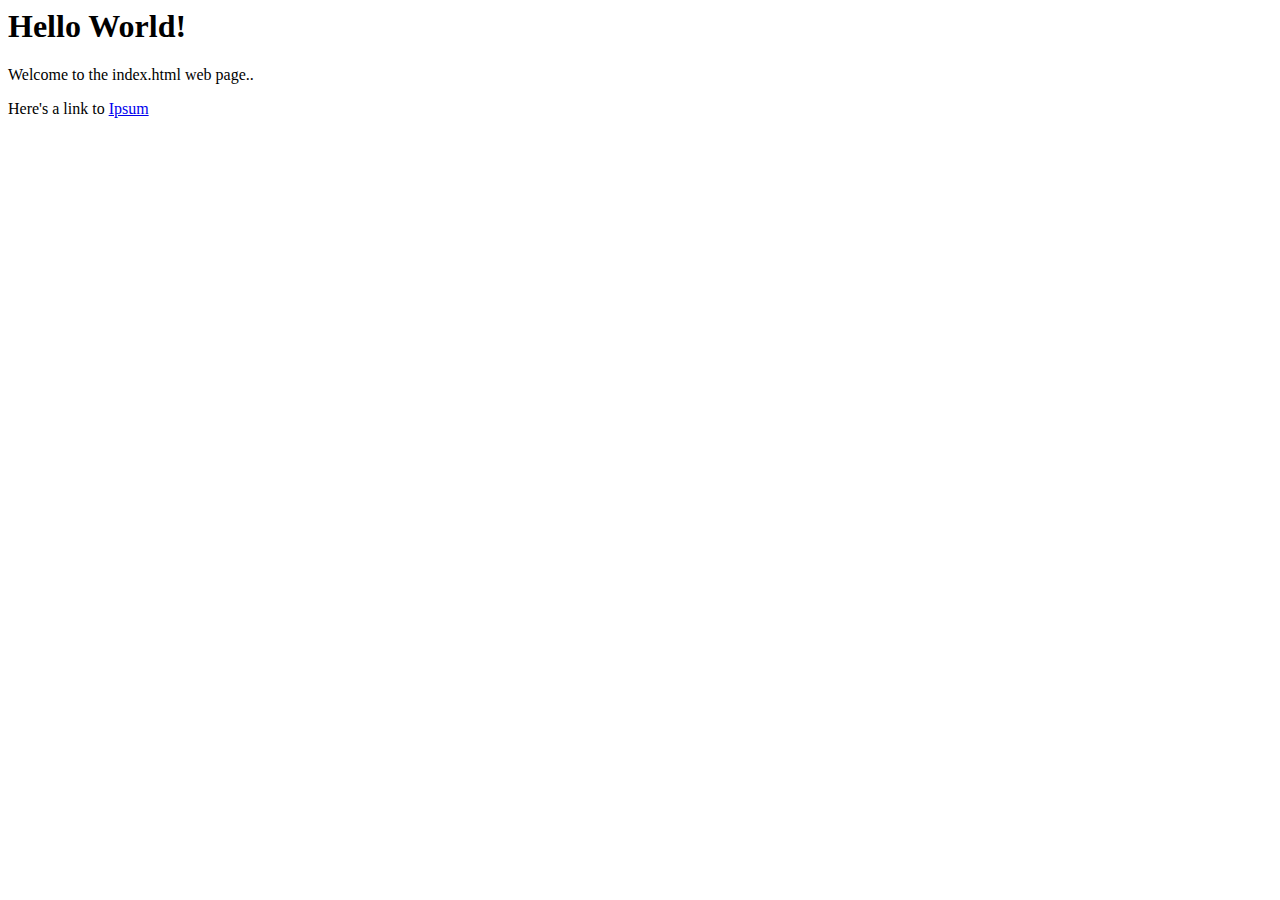
<file: cache/index.html>
<html>
<head>
    <title>Hello World</title>
</head>
<body>
    <h1>Hello World!</h1>
    <p>Welcome to the index.html web page..</p>
    <p>Here's a link to <a href="ipsum.html">Ipsum</a></p>
</body>
</html>
</file>
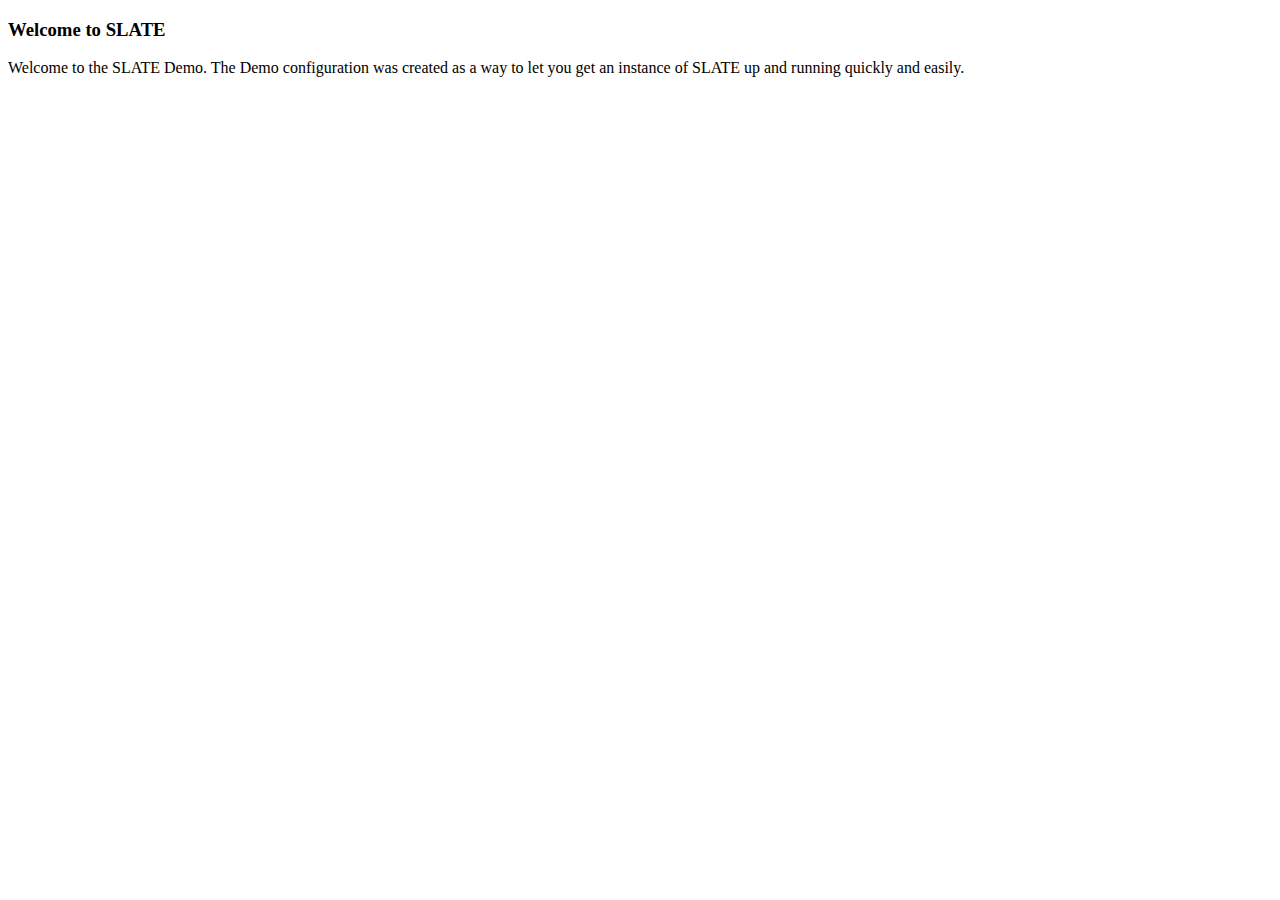
<file: cache/library/content/server_info.html>
<!DOCTYPE html PUBLIC "-//W3C//DTD XHTML 1.0 Transitional//EN" "http://www.w3.org/TR/xhtml1/DTD/xhtml1-transitional.dtd">
<html xmlns="http://www.w3.org/1999/xhtml" lang="en" xml:lang="en">
	<head>
		<meta http-equiv="Content-Type" content="text/html; charset=UTF-8"/>
		<title>Welcome to SLATE</title>
		<script language="JavaScript" type="text/JavaScript">
		<!--
			var i, a, href
			for(i=0; (a = top.document.getElementsByTagName("link")[i]); i++) 
			{
				if(a.getAttribute("rel").indexOf("style") != -1)
				{
					if(a.getAttribute("href").indexOf("portal.css") != -1)
					{
						//normal - top is portal
						document.write ('<link href=\"');
						var lastSlash = a.getAttribute("href").lastIndexOf("/");
						document.write (a.getAttribute("href").substring(0,lastSlash+1));
						document.write ('tool.css\" type=\"text/css\" rel=\"stylesheet\" media=\"all\" />');
						document.write ('<link href=\"');
						document.write (a.getAttribute("href").substring(0,a.getAttribute("href").lastIndexOf("/", lastSlash-1)+1));
						document.write ('tool_base.css\" type=\"text/css\" rel=\"stylesheet\" media=\"all\" />');
					}
					else
					{
						//not normal - top is something else - use it's stylesheets
						document.write ('<link href=\"');
						document.write (a.getAttribute("href"));
						document.write ('" type=\"text/css\" rel=\"stylesheet\" media=\"all\" />');
					}
				}
			}
		// -->
		</script>
	</head>
	<body>
		<div class="portletBody">
			<h3> Welcome to SLATE </h3>
			<p>Welcome to the SLATE Demo. 
			The Demo configuration was created as a way to let you get an instance of SLATE up and running quickly and easily.</p>
		</div>
	</body>
</html>
</file>
